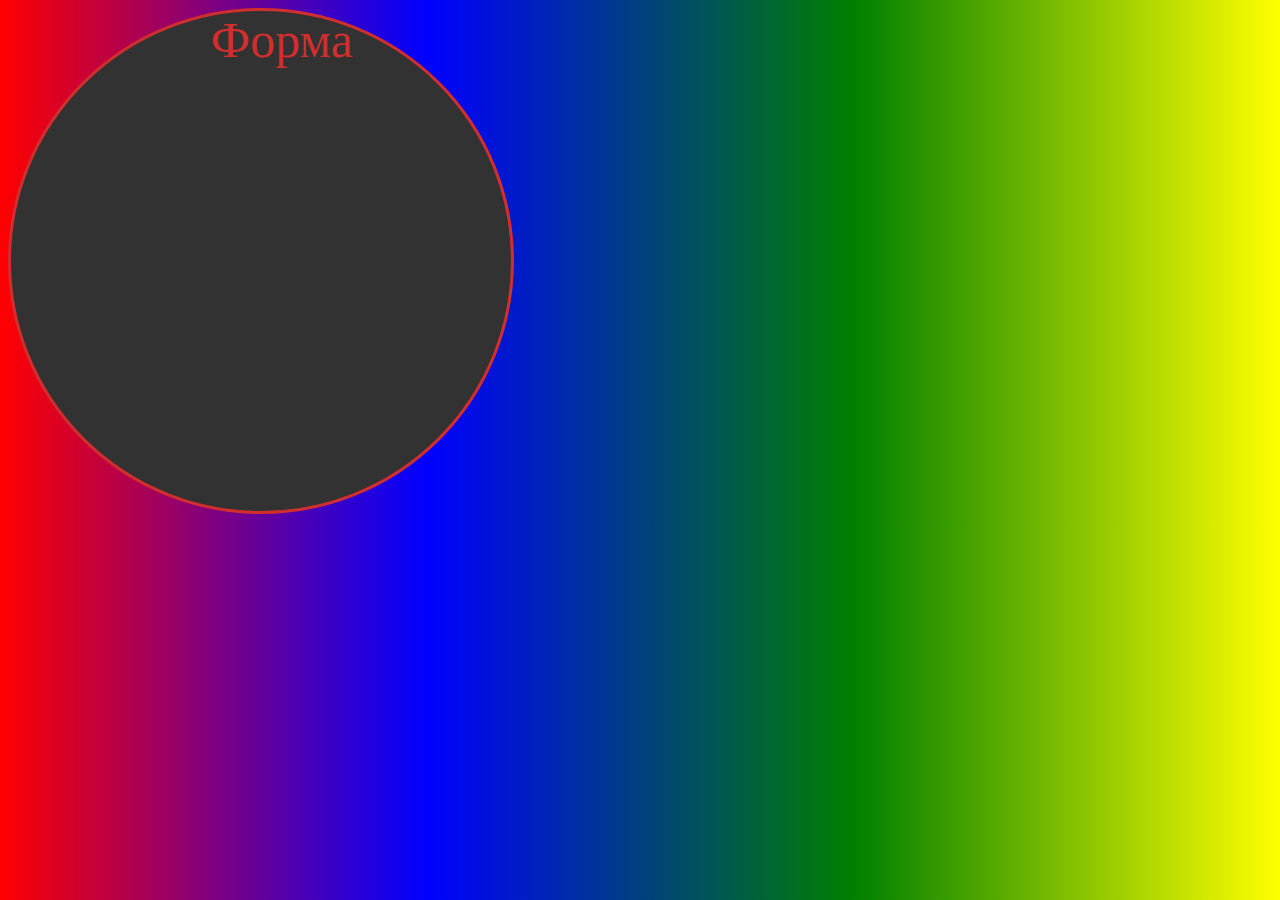
<file: index.html>
<!DOCTYPE html>
<html lang="en">
<head>
    <meta charset="UTF-8">
    <meta name="viewport" content="width=device-width, initial-scale=1.0">
    <link rel="stylesheet" href="css/style.css">
    <title>Git</title>
</head>
<body>
    <div>
        <a href="form/form.html">Форма</a>
    </div>
    
</body>
</html>
</file>
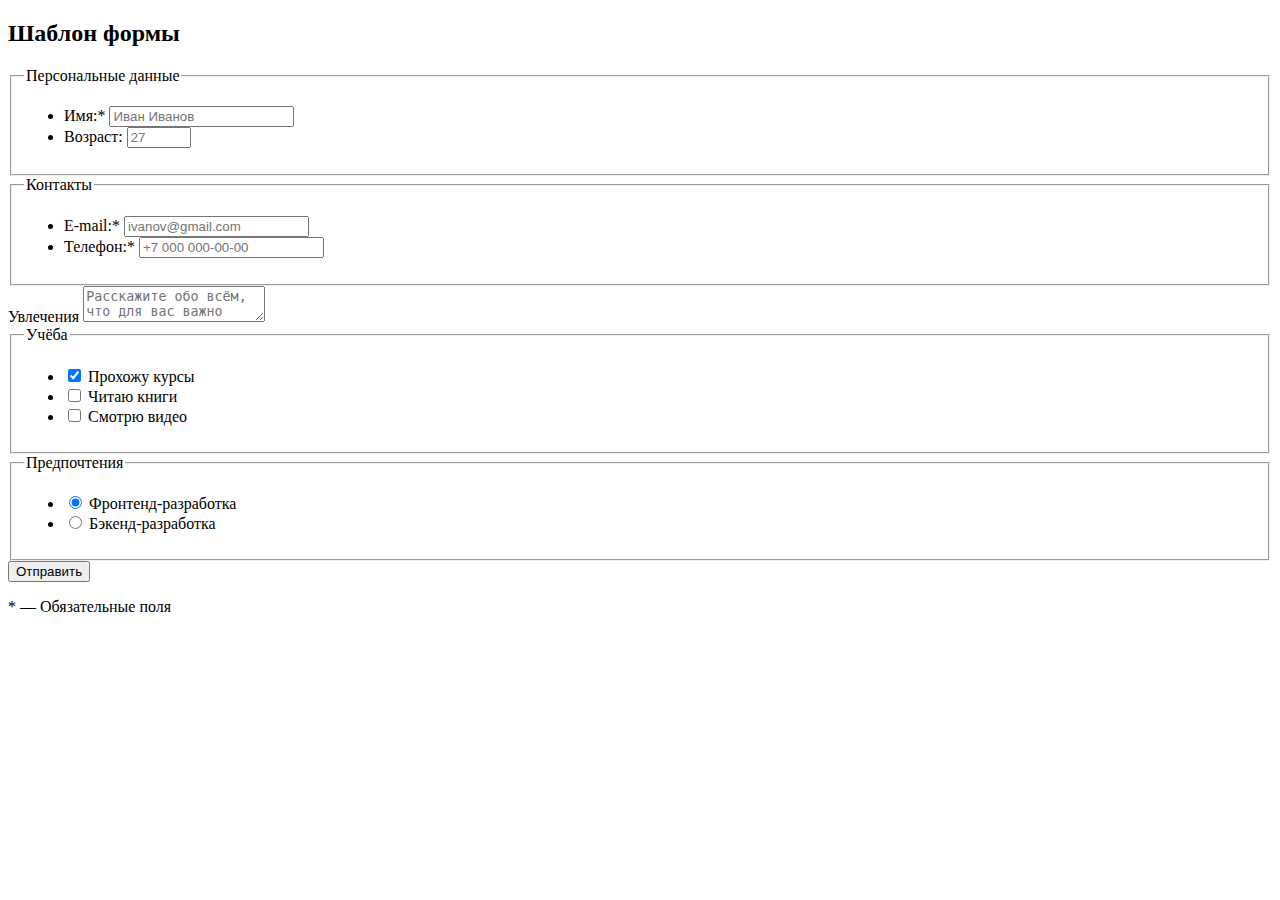
<file: form/form.html>
<!DOCTYPE html>
<html lang="en">
<head>
    <meta charset="UTF-8">
    <meta name="viewport" content="width=device-width, initial-scale=1.0">
    <title>Form</title>
</head>
<body>
    <form action="#" method="post" target="_blank">
        <h2>Шаблон формы</h2>
        <fieldset>
          <legend>Персональные данные</legend>
          <ul>
            <li>
              <label for="name">Имя:*</label>
              <input type="text" name="name" placeholder="Иван Иванов" id="name" required>
            </li>
            <li>
              <label for="age">Возраст:</label>
              <input type="number" name="age" placeholder="27" id="age" min="0" max="125">
            </li>
          </ul>
        </fieldset>
        <fieldset>
          <legend>Контакты</legend>
          <ul>
            <li>
              <label for="email">E-mail:*</label>
              <input type="email" name="mail" placeholder="ivanov@gmail.com" id="email" required>
            </li>
            <li>
              <label for="number">Телефон:*</label>
              <input type="tel" name="phone" placeholder="+7 000 000-00-00" id="number" maxlength="21" required>
            </li>
          </ul>
        </fieldset>
        <div>
          <label for="message">Увлечения</label>
          <textarea name="comment" placeholder="Расскажите обо всём, что для вас важно" id="message"></textarea>
        </div>
        <fieldset>
          <legend>Учёба</legend>
          <ul>
            <li>
              <input type="checkbox" name="intensive-courses" id="courses" checked>
              <label for="courses">Прохожу курсы</label>
            </li>
            <li>
              <input type="checkbox" name="books" id="books">
              <label for="books">Читаю книги</label>
            </li>
            <li>
              <input type="checkbox" name="video" id="video">
              <label for="video">Смотрю видео</label>
            </li>
          </ul>
        </fieldset>
        <fieldset>
          <legend>Предпочтения</legend>
          <ul>
            <li>
              <input type="radio" name="preference" id="front" value="frontend" checked>
              <label for="front">Фронтенд-разработка</label>
            </li>
            <li>
              <input type="radio" name="preference" id="back" value="backend">
              <label for="back">Бэкенд-разработка</label>
            </li>
          </ul>
        </fieldset>
        <div>
          <button type="submit">Отправить</button>
          <p>* — Обязательные поля</p>
        </div>
      </form>
</body>
</html>
</file>
<file: css/style.css>
body {
    background: linear-gradient(90deg,red, blue, green, yellow);
}

div {
    width: 500px;
    height: 500px;
    background-color: #323232;
    border-radius: 50%;
    border: rgb(209, 46, 46), 3px, solid;
}

a {
    margin-left: 200px;
    margin-top: 240px;
    text-decoration: none;
    color: rgb(209, 46, 46);
    font-size: 50px;
}
</file>
